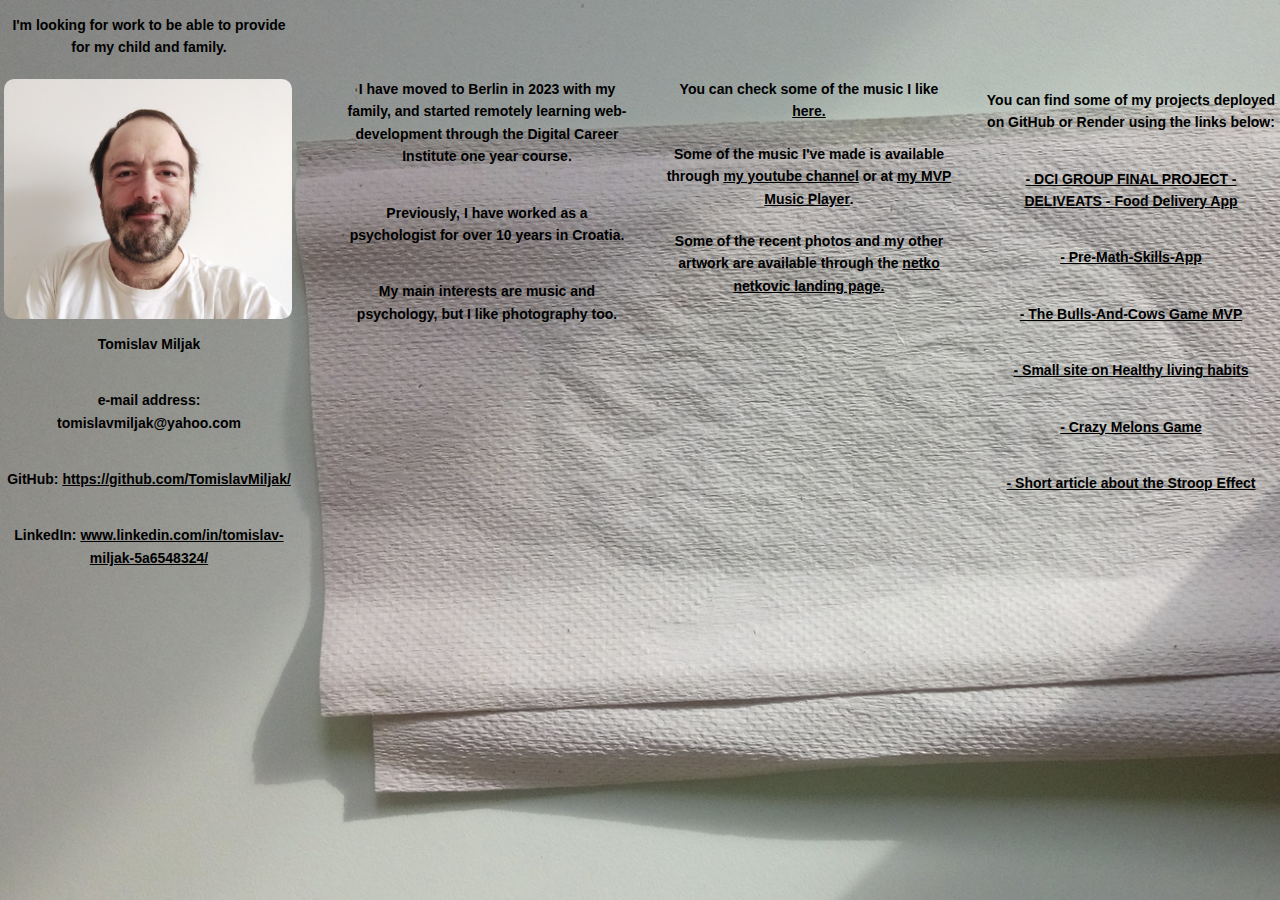
<file: index.html>
<!DOCTYPE html>
<html lang="en">
<head>
    <meta charset="UTF-8">
    <meta name="viewport" content="width=device-width, initial-scale=1.0">
    <link rel="stylesheet" type="text/css" href="style.css">
    <title>Document</title>
</head>
<body>
    <div class="container content"> 
        <div class='profile-container'>
        <p><b>I'm looking for work to be able to provide for my child and family.</b></p>
        <img src="profilna.png" style="width: 18rem; height: 15rem; border-radius: 10px"/>
        <p style="color: black; font-weight: bold"><b>Tomislav Miljak</b></p>
        <p><b>e-mail address: tomislavmiljak@yahoo.com</b></p>
        <p><b>GitHub: <a href="https://github.com/TomislavMiljak/" target="_blank" style="color: black; font-weight: bolder">https://github.com/TomislavMiljak/</a></b></p>
        <p><b>LinkedIn: <a href="https://www.linkedin.com/in/tomislav-miljak-5a6548324/" target="_blank" style="color: black; font-weight: bolder">www.linkedin.com/in/tomislav-miljak-5a6548324/</a></b></p>
        <!-- <p><b>My <a href="./uniquestandingposition.html" target="_blank" style="color: black; font-weight: bolder">UNIQUE STANDING POSITION</a></b></p> -->
        
        </div>
        
        <div class='text-container'>
        
         <div class='one'>
          <p>I have moved to Berlin in 2023 with my family, and started remotely learning web-development through the Digital Career Institute one year course.</p>
          <p>Previously, I have worked as a psychologist for over 10 years in Croatia.</p>
          <p>My main interests are music and psychology, but I like photography too.</p>
        </div>
        <div class="two">
        <p>You can check some of the music I like <a style="color: black; font-weight: bolder" href="https://one1thjune-3o06.onrender.com/" target="_blank">here.</a></p>
          <p>Some of the music I've made is available through <a style="color: black; font-weight: bolder" href="https://www.youtube.com/@netkonetkovic213/videos" target="_blank">my youtube channel</a> or at <a href="https://tomislavmiljak.github.io/mp/" style="color: black; font-weight: bolder" target="_blank">my MVP Music Player</a>.</p>
          <p>Some of the recent photos and my other artwork are available through the <a style="color: black; font-weight: bolder" href=" https://tomislavmiljak.github.io/netkoN/" target="_blank">netko netkovic landing page.</a> </p>
        </div>
        <div class="three">
        <p>You can find some of my projects deployed on GitHub or Render using the links below:</p>
        <div class="links-container">
        <p><a style="color: black; font-weight: bolder" href="https://deliveats-food-delivery-app.onrender.com/" target="_blank"> - DCI GROUP FINAL PROJECT - DELIVEATS - Food Delivery App</a></p>
          <p><a style="color: black; font-weight: bolder" href="https://pre-math-skills-app-try.onrender.com" target="_blank"> - Pre-Math-Skills-App</a></p>
          <p><a style="color: black; font-weight: bolder" href="https://bulls-and-cows-react-mvp.onrender.com/" target="_blank"> - The Bulls-And-Cows Game MVP</a></p>
          <p><a style="color: black; font-weight: bolder" href="https://tomislavmiljak.github.io/uib-project/" target="_blank"> - Small site on Healthy living habits</a></p>
          <p><a style="color: black; font-weight: bolder" href="https://tomislavmiljak.github.io/CMG/" target="_blank"> - Crazy Melons Game</a></p>
          <p><a style="color: black; font-weight: bolder" href="https://tomislavmiljak.github.io/trial/" target="_blank"> - Short article about the Stroop Effect</a></p>  
        </div>
        </div>  
          
        
        
  
        </div>
  
        
        
        </div>
    
</body>
</html>
</file>
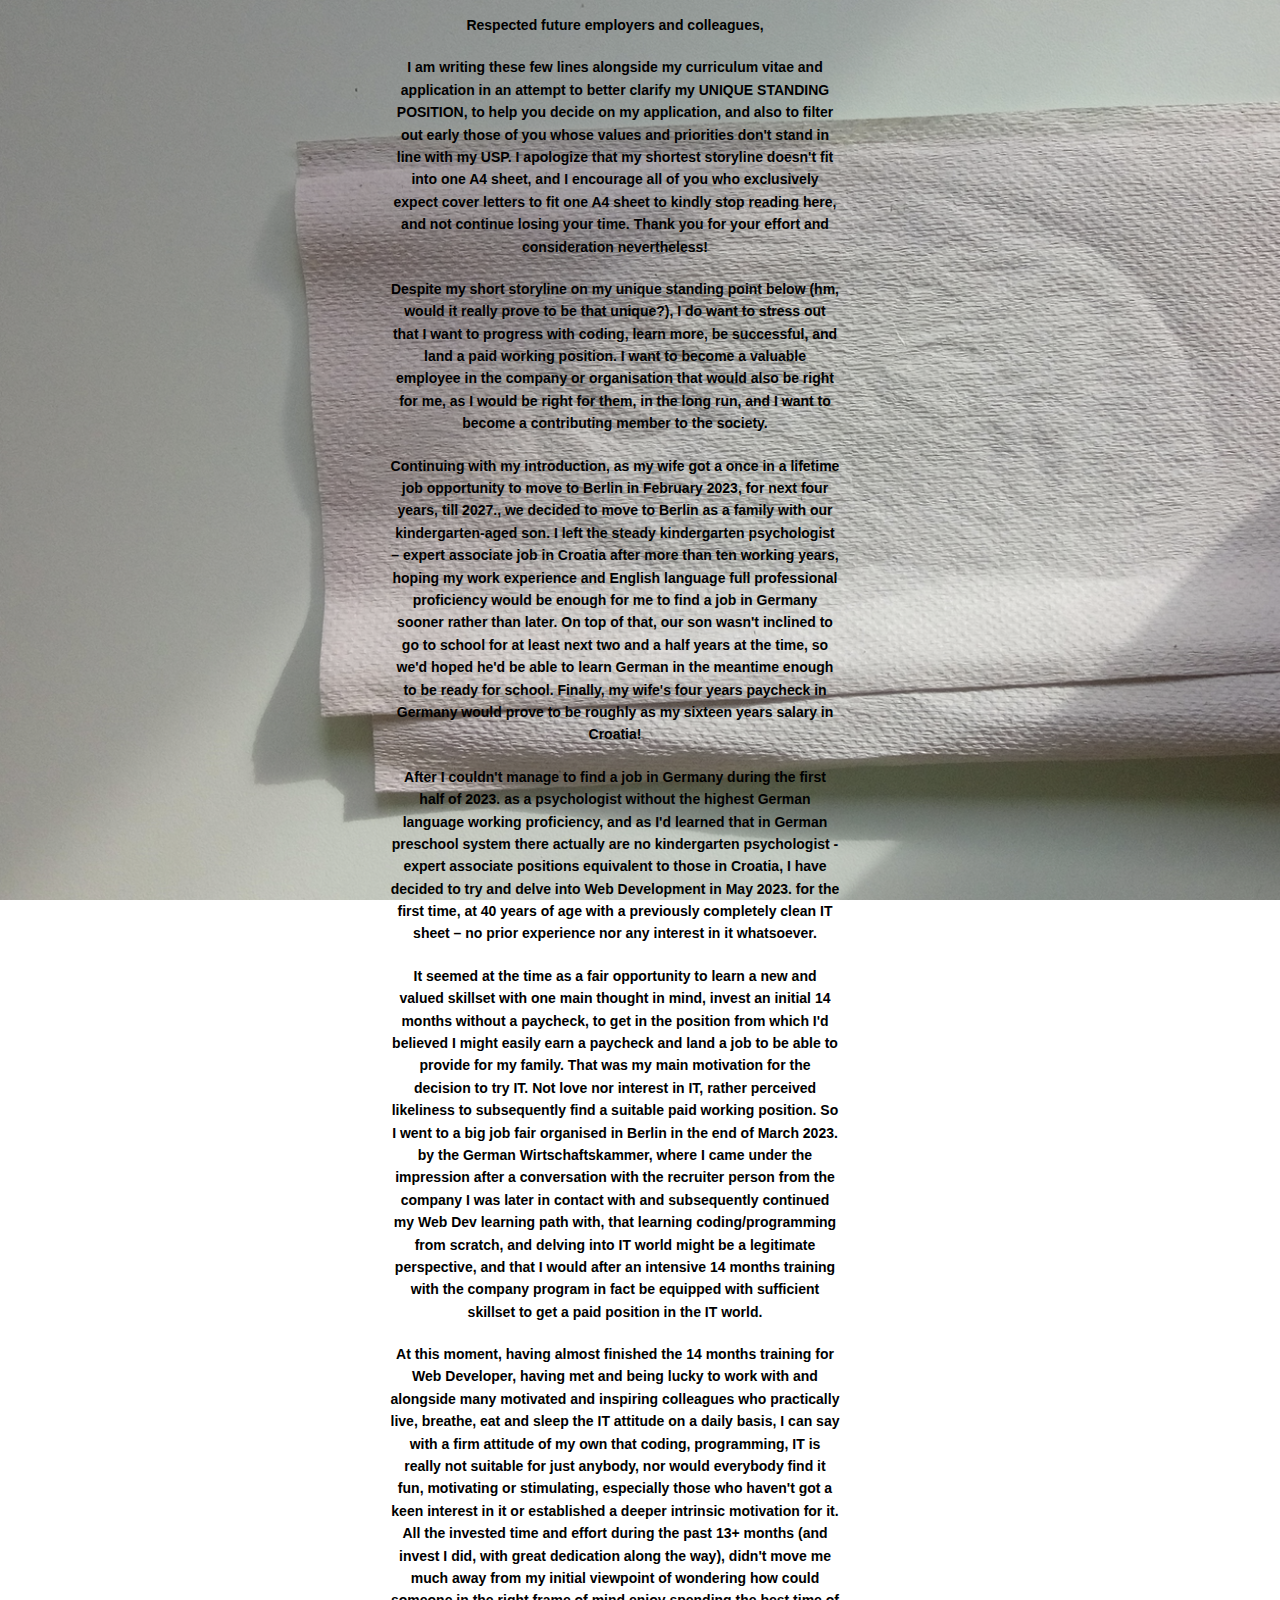
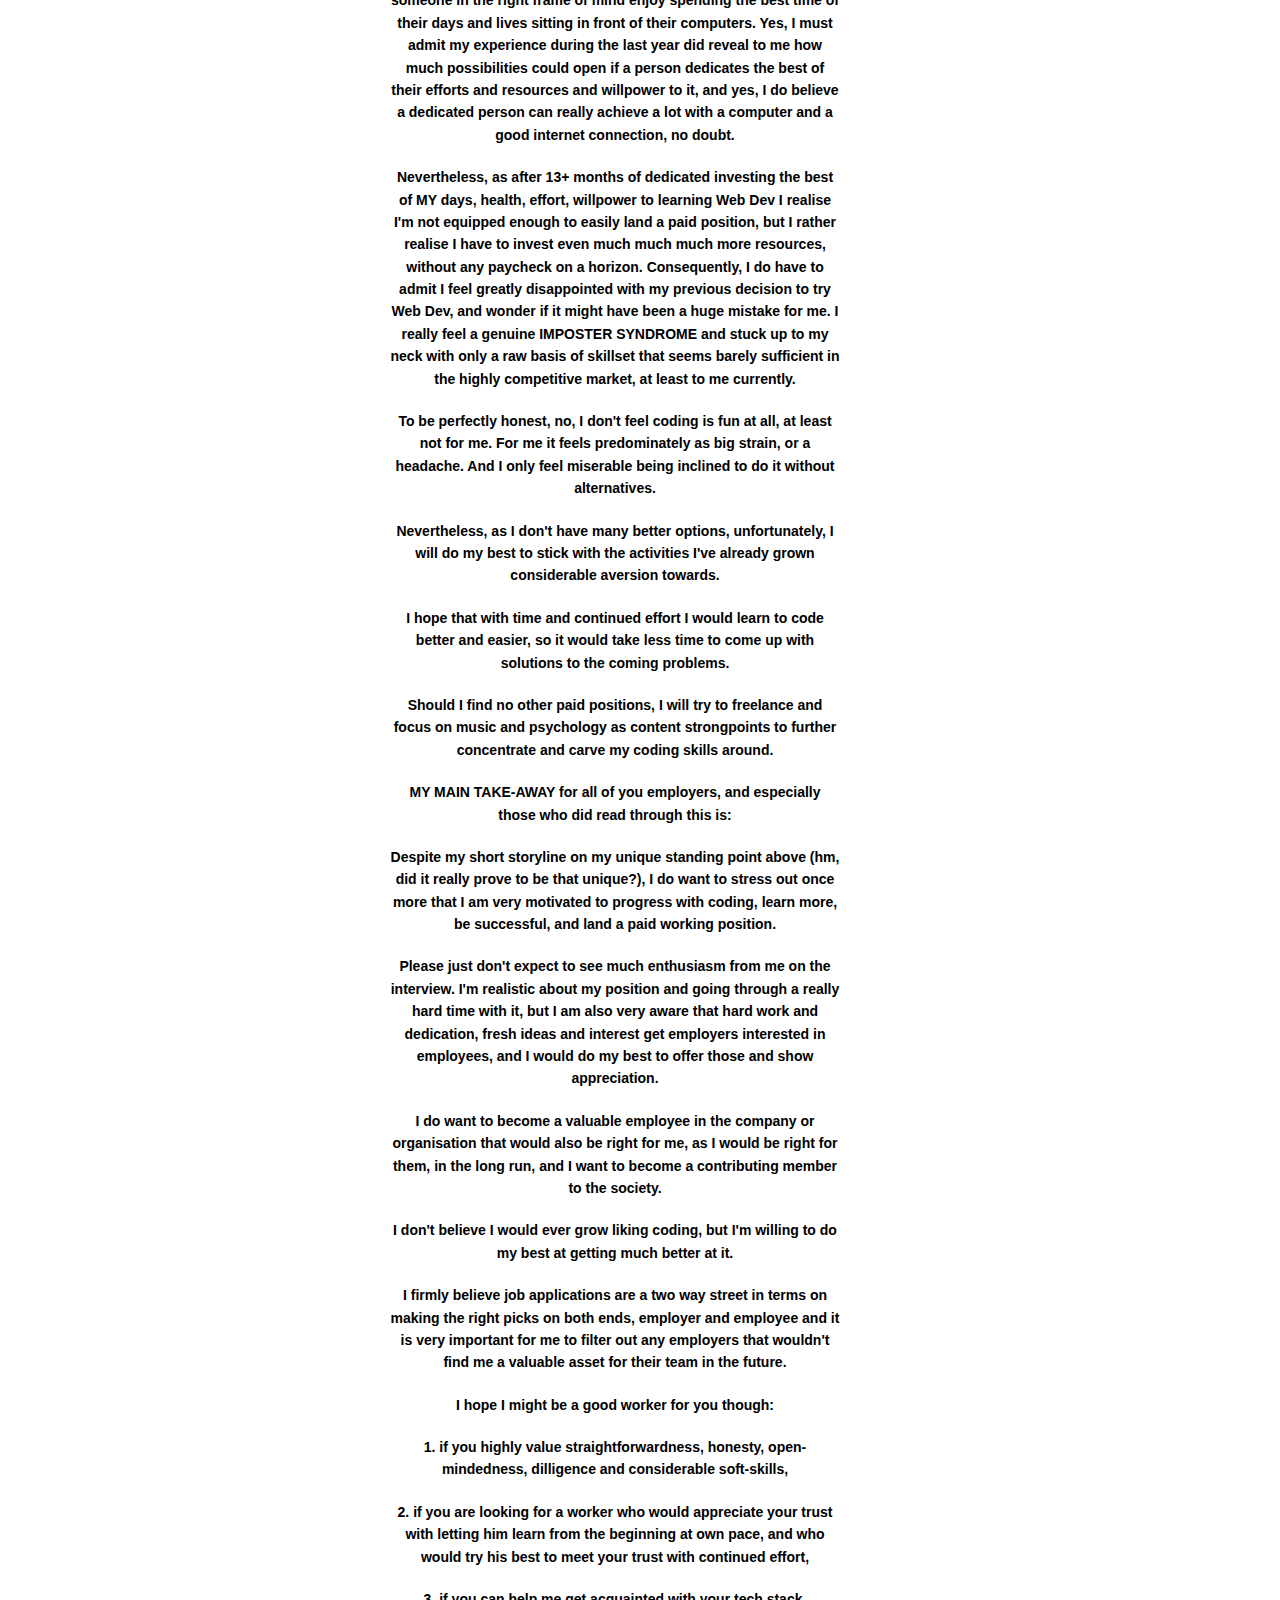
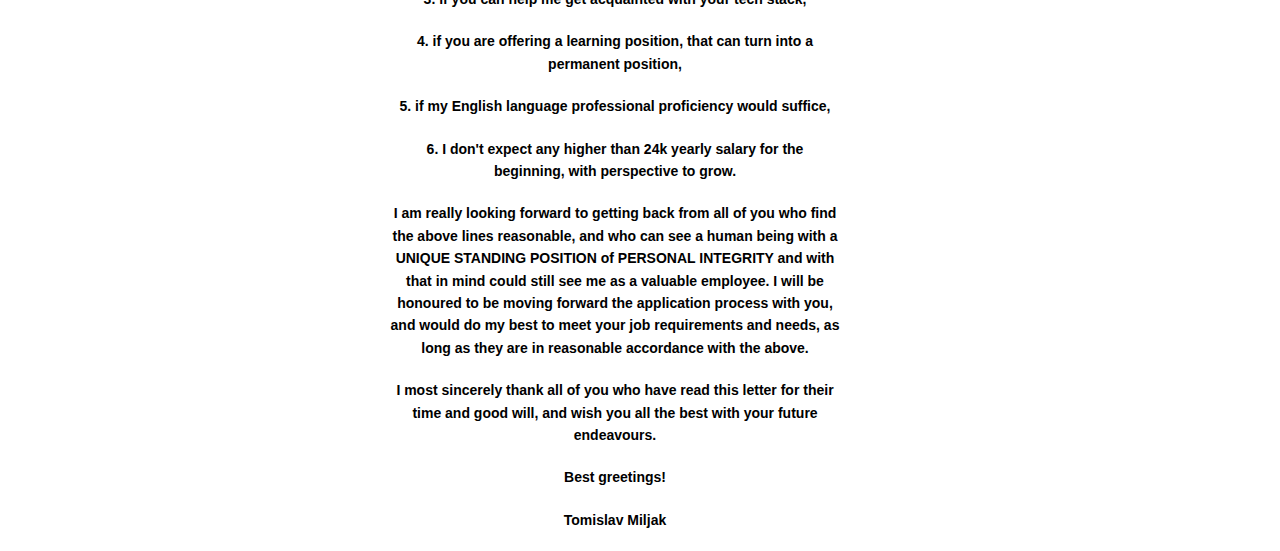
<file: uniquestandingposition.html>
<!DOCTYPE html>
<html lang="en">
<head>
    <meta charset="UTF-8">
    <meta name="viewport" content="width=device-width, initial-scale=1.0">
    <title>Document</title>
    <link rel="stylesheet" type="text/css" href="uniquestandingposition.css">
</head>
<body>
    <div class="usp-container"><b>
        <p>Respected future employers and colleagues,</p>
        <p>I am writing these few lines alongside my curriculum vitae and application in an attempt to better clarify my UNIQUE STANDING POSITION, to help you decide on my application, and also to filter out early those of you whose values and priorities don't stand in line with my USP.
        I apologize that my shortest storyline doesn't fit into one A4 sheet, and I encourage all of you who exclusively expect cover letters to fit one A4 sheet to kindly stop reading here, and not continue losing your time. Thank you for your effort and consideration nevertheless!</p>
        <p>Despite my short storyline on my unique standing point below (hm, would it really prove to be that unique?), I do want to stress out that I want to progress with coding, learn more, be successful, and land a paid working position. I want to become a valuable employee in the company or organisation that would also be right for me, as I would be right for them, in the long run, and I want to become a contributing member to the society.</p>
        <p>Continuing with my introduction, as my wife got a once in a lifetime job opportunity to move to Berlin in February 2023, for next four years, till 2027., we decided to move to Berlin as a family with our kindergarten-aged son. I left the steady kindergarten psychologist – expert associate job in Croatia after more than ten working years, hoping my work experience and English language full professional proficiency would be enough for me to find a job in Germany sooner rather than later. On top of that, our son wasn't inclined to go to school for at least next two and a half years at the time, so we'd hoped he'd be able to learn German in the meantime enough to be ready for school. Finally, my wife's four years paycheck in Germany would prove to be roughly as my sixteen years salary in Croatia!</p>
        <p>After I couldn't manage to find a job in Germany during the first half of 2023. as a psychologist without the highest German language working proficiency, and as I'd learned that in German preschool system there actually are no kindergarten psychologist - expert associate positions equivalent to those in Croatia, I have decided to try and delve into Web Development in May 2023. for the first time, at 40 years of age with a previously completely clean IT sheet – no prior experience nor any interest in it whatsoever.</p>
        <p>It seemed at the time as a fair opportunity to learn a new and valued skillset with one main thought in mind, invest an initial 14 months without a paycheck, to get in the position from which I'd believed I might easily earn a paycheck and land a job to be able to provide for my family. That was my main motivation for the decision to try IT. Not love nor interest in IT, rather perceived likeliness to subsequently find a suitable paid working position. So I went to a big job fair organised in Berlin in the end of March 2023. by the German Wirtschaftskammer, where I came under the impression after a conversation with the recruiter person from the company I was later in contact with and subsequently continued my Web Dev learning path with, that learning coding/programming from scratch, and delving into IT world might be a legitimate perspective, and that I would after an intensive 14 months training with the company program in fact be equipped with sufficient skillset to get a paid position in the IT world.</p>
        <p>At this moment, having almost finished the 14 months training for Web Developer, having met and being lucky to work with and alongside many motivated and inspiring colleagues who practically live, breathe, eat and sleep the IT attitude on a daily basis, I can say with a firm attitude of my own that coding, programming, IT is really not suitable for just anybody, nor would everybody find it fun, motivating or stimulating, especially those who haven't got a keen interest in it or established a deeper intrinsic motivation for it. 
        All the invested time and effort during the past 13+ months (and invest I did, with great dedication along the way), didn't move me much away from my initial viewpoint of wondering how could someone in the right frame of mind enjoy spending the best time of their days and lives sitting in front of their computers. Yes, I must admit my experience during the last year did reveal to me how much possibilities could open if a person dedicates the best of their efforts and resources and willpower to it, and yes, I do believe a dedicated person can really achieve a lot with a computer and a good internet connection, no doubt.</p>
        <p>Nevertheless, as after 13+ months of dedicated investing the best of MY days, health, effort, willpower to learning Web Dev I realise I'm not equipped enough to easily land a paid position, but I rather realise I have to invest even much much much more resources, without any paycheck on a horizon. Consequently, I do have to admit I feel greatly disappointed with my previous decision to try Web Dev, and wonder if it might have been a huge mistake for me. I really feel a genuine IMPOSTER SYNDROME and stuck up to my neck with only a raw basis of skillset that seems barely sufficient in the highly competitive market, at least to me currently.</p>
        <p>To be perfectly honest, no, I don't feel coding is fun at all, at least not for me. For me it feels predominately as big strain, or a headache. And I only feel miserable being inclined to do it without alternatives.</p>
        <p>Nevertheless, as I don't have many better options, unfortunately, I will do my best to stick with the activities I've already grown considerable aversion towards. </p>
        <p>I hope that with time and continued effort I would learn to code better and easier, so it would take less time to come up with solutions to the coming problems. </p>
        <p>Should I find no other paid positions, I will try to freelance and focus on music and psychology as content strongpoints to further concentrate and carve my coding skills around.</p>
        <p>MY MAIN TAKE-AWAY for all of you employers, and especially those who did read through this is: </p>
        <p>Despite my short storyline on my unique standing point above (hm, did it really prove to be that unique?), I do want to stress out once more that I am very motivated to progress with coding, learn more, be successful, and land a paid working position.</p>
        <p>Please just don't expect to see much enthusiasm from me on the interview. I'm realistic about my position and going through a really hard time with it, but I am also very aware that hard work and dedication, fresh ideas and interest get employers interested in employees, and I would do my best to offer those and show appreciation.</p>
        <p>I do want to become a valuable employee in the company or organisation that would also be right for me, as I would be right for them, in the long run, and I want to become a contributing member to the society.</p>
        <p>I don't believe I would ever grow liking coding, but I'm willing to do my best at getting much better at it.</p>
        <p>I firmly believe job applications are a two way street in terms on making the right picks on both ends, employer and employee and it is very important for me to filter out any employers that wouldn't find me a valuable asset for their team in the future.</p>
        <p>I hope I might be a good worker for you though:</p>
        <p>1. if you highly value straightforwardness, honesty, open-mindedness, dilligence and considerable soft-skills,</p>
        <p>2. if you are looking for a worker who would appreciate your trust with letting him learn from the beginning at own pace, and who would try his best to meet your trust with continued effort,</p>
        <p>3. if you can help me get acquainted with your tech stack,</p>
        <p>4. if you are offering a learning position, that can turn into a permanent position,</p>
        <p>5. if my English language professional proficiency would suffice,</p>
        <p>6. I don't expect any higher than 24k yearly salary for the beginning, with perspective to grow.</p>
        <p>I am really looking forward to getting back from all of you who find the above lines reasonable, and who can see a human being with a UNIQUE STANDING POSITION of PERSONAL INTEGRITY and with that in mind could still see me as a valuable employee. I will be honoured to be moving forward the application process with you, and would do my best to meet your job requirements and needs, as long as they are in reasonable accordance with the above.</p>
        <p>I most sincerely thank all of you who have read this letter for their time and good will, and wish you all the best with your future endeavours. </p>
        <p>Best greetings!</p>
        <p>Tomislav Miljak</p></b>
    </div>
</body>
</html>
</file>
<file: style.css>
body {  
    margin: 0;  
    padding: 0;  
    background-image: url('./kruh.png');  
    background-size: cover;  
    background-attachment: fixed;  
    font-family: Arial, sans-serif;  
  }  
  
  .content {  
    display: flex;
    justify-content:center;
    text-align: center;  
    gap: 3rem;
    
  }  
  
  .profile-container{
    display: flex;
    flex-direction: column;
    
    
    
  }
  
  
  .text-container{
    display: flex;
    justify-content: space-evenly;
    gap: 2rem;
    padding-top: 9rem;
    /* padding-right: 12rem; */
    font-weight: bolder;
    text-align: center;
  
  }
  .text-container .one {
    display: flex;
    flex-direction: column;
    padding-top: 4rem;
    
  }
  .text-container .two {
    padding-top: 4rem;
  }
  .text-container .three {
    display: flex;
    flex-direction: column;
    justify-content: center;
  }
  .text-container .three p {
    align-self: center;
  }
  
  .links-container{
    display: flex;
    justify-content: center;
    flex-direction: column;
    
  }
  
  p {  
    font-size: 14px;  
    line-height: 1.6;  
    margin-bottom: 20px; 
    max-width: 290px; 
  }
  
  @media (max-width: 1300px) {
  
    .content {
      flex-wrap: wrap;
      /* padding-left: 9rem; */
    }
    
    .text-container{
      flex-wrap: wrap;
      padding: 0;
    }
  }
  
  @media (max-width: 1100px) {
  
    body {
      background-size: cover;
      background-position: center;
      
    }
    .content {
      display: flex;
      text-align: center;
      flex-direction: column;
      justify-content: center;
      width: 100%
    }
    .profile-container{
      text-align: center;
      align-self: center;
      
    }
    .text-container {
      
      width: 100%;
      text-align: center;
    }
  }
  /* @media (max-width: 490px){
    .profile-container{
      text-align: center;
      width: 100%;
      align-self: center;
    }
  } */
  @media (max-width: 400px){
    .content {
      align-items: center;
      text-align: center;
     
      width: 100%;
    }
    .profile-container{
      text-align: center;
      /* width: 100%; */
      align-self: center;
    }
    .text-container {
      width: 100%;
    }
  }
  @media (max-width: 360px) {
    .content {
      align-items: center;
      text-align: center;
     
      width: 100%;
    }
    .profile-container{
      text-align: center;
      width: 100%;
      align-items: center;
      
    }
    .text-container {
      width: 100%;
    }
  }
</file>
<file: uniquestandingposition.css>
body {  
    margin: 0;  
    padding: 0;  
    background-image: url('./kruh.png');  
    background-size: cover;  
    background-attachment: fixed;  
    font-family: Arial, sans-serif; 
    display: flex;
    justify-content:center;
    text-align: center;  
    gap: 3rem; 
  }  

  .content {  
    display: flex;
    justify-content:center;
    text-align: center;  
    gap: 3rem;
    
  }  
  
  .profile-container{
    display: flex;
    flex-direction: column;
    
    
    
  }
  
  
  .text-container{
    display: flex;
    justify-content: space-evenly;
    gap: 2rem;
    padding-top: 9rem;
    /* padding-right: 12rem; */
    font-weight: bolder;
    text-align: center;
  
  }
  .text-container .one {
    display: flex;
    flex-direction: column;
    padding-top: 4rem;
    
  }
  .text-container .two {
    padding-top: 4rem;
  }
  .text-container .three {
    display: flex;
    flex-direction: column;
    justify-content: center;
  }
  .text-container .three p {
    align-self: center;
  }
  
  .links-container{
    display: flex;
    justify-content: center;
    flex-direction: column;
    
  }
  div {
    display: flex;
    justify-content: center;
    align-items: center;
    
  }
  .usp-container p {  
    font-size: 14px;  
    line-height: 1.6;  
    margin-bottom: 20px; 
    width: 90%; 
    max-width: 500px;
  }

  @media (max-width: 1300px) {
  
    .content {
      flex-wrap: wrap;
      /* padding-left: 9rem; */
    }
    
    .text-container{
      flex-wrap: wrap;
      padding: 0;
    }
  }
  
  @media (max-width: 1100px) {
  
    body {
      background-size: cover;
      background-position: center;
      
    }
    .content {
      display: flex;
      text-align: center;
      flex-direction: column;
      justify-content: center;
      width: 100%
    }
    .profile-container{
      text-align: center;
      align-self: center;
      
    }
    .text-container {
      
      width: 100%;
      text-align: center;
    }
  }
  /* @media (max-width: 490px){
    .profile-container{
      text-align: center;
      width: 100%;
      align-self: center;
    }
  } */

  @media (max-width: 650px){
    body {
        padding: 4rem;
    }
  } 
  @media (max-width: 400px){
    .content {
      align-items: center;
      text-align: center;
     
      width: 100%;
    }
    .profile-container{
      text-align: center;
      /* width: 100%; */
      align-self: center;
    }
    .text-container {
      width: 100%;
    }
  }
  @media (max-width: 360px) {
    .content {
      align-items: center;
      text-align: center;
     
      width: 100%;
    }
    .profile-container{
      text-align: center;
      width: 100%;
      align-items: center;
      
    }
    .text-container {
      width: 100%;
    }
  }
</file>
